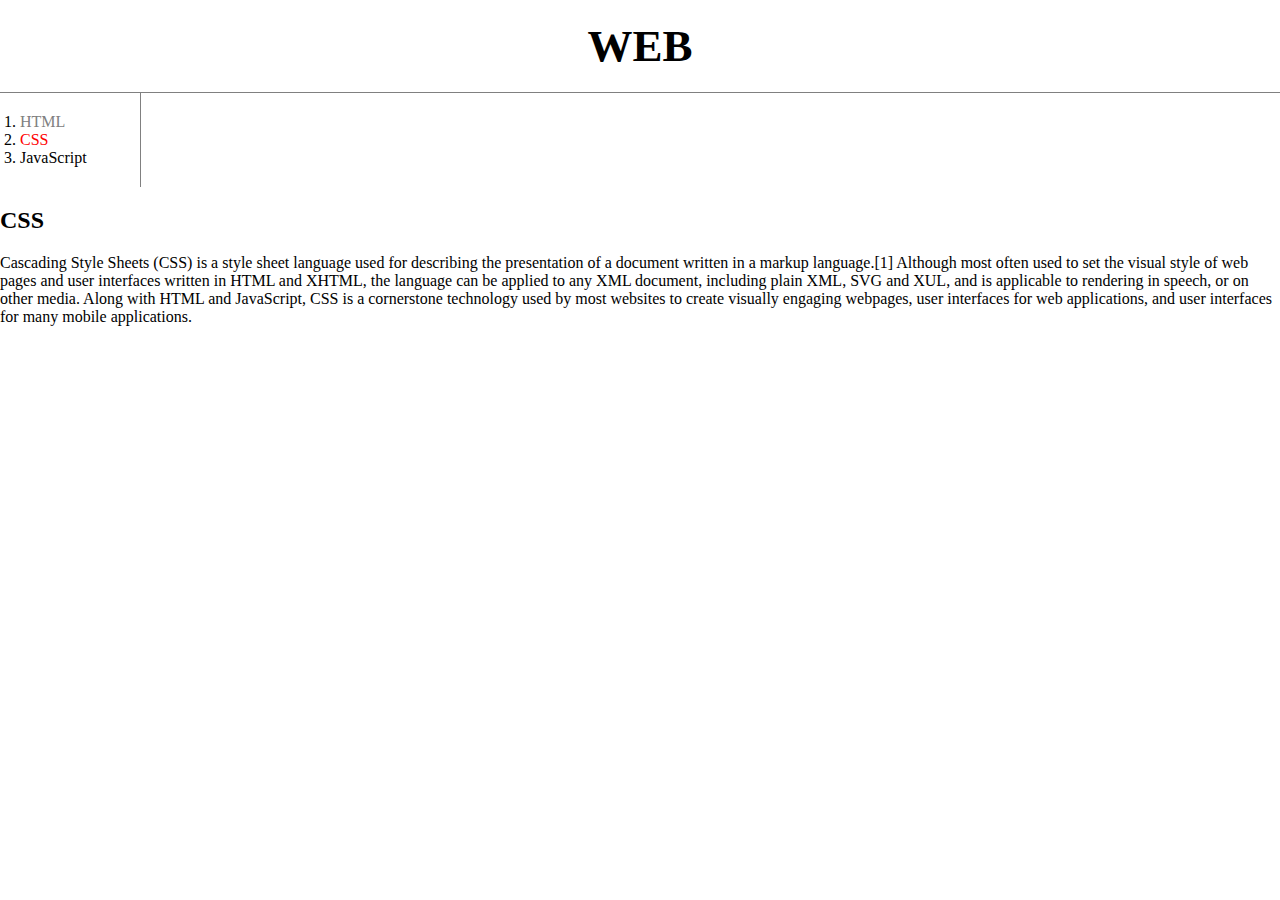
<file: 1.html>
<!doctype html>
<html>
<head>
  <title>WEB - CSS</title>
  <meta charset="utf-8">
  <style>
    body{
      margin:0;
    }
    #active {
      color:red;
    }
    .saw {
      color:gray;
    }
    a {
      color:black;
      text-decoration: none;
    }
    h1 {
      font-size:45px;
      text-align: center;
      border-bottom:1px solid gray;
      margin:0;
      padding:20px;
    }
    ol{
      border-right:1px solid gray;
      width:100px;
      margin:0;
      padding:20px;
    }
  </style>
</head>
<body>
  <h1><a href="index.html">WEB</a></h1>
  <ol>
    <li><a href="1.html" class="saw">HTML</a></li>
    <li><a href="2.html" class="saw" id="active">CSS</a></li>
    <li><a href="3.html">JavaScript</a></li>
  </ol>
  <h2>CSS</h2>
  <p>
    Cascading Style Sheets (CSS) is a style sheet language used for describing the presentation of a document written in a markup language.[1] Although most often used to set the visual style of web pages and user interfaces written in HTML and XHTML, the language can be applied to any XML document, including plain XML, SVG and XUL, and is applicable to rendering in speech, or on other media. Along with HTML and JavaScript, CSS is a cornerstone technology used by most websites to create visually engaging webpages, user interfaces for web applications, and user interfaces for many mobile applications.
  </p>
  </body>
  </html>
</file>
